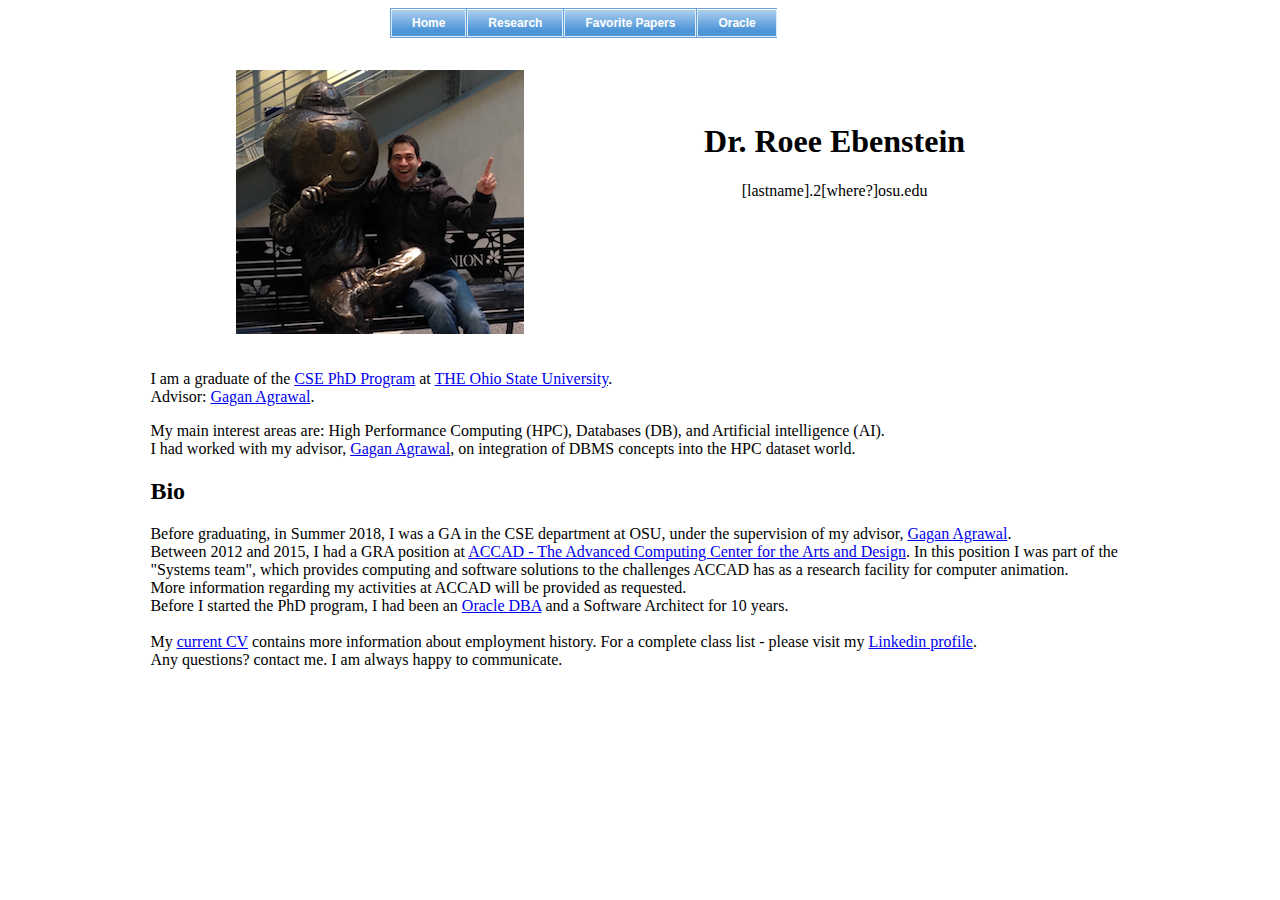
<file: index.htm>
﻿<!DOCTYPE html>
<html>
	<head>
		<meta charset="UTF-8">
		<title>Roee Ebenstein - Home Page</title>
		<link rel="stylesheet" type="text/css" href="menu.css">
		<style type="text/css">
			<!--
			div#wrapper {
				text-align: center;
				margin-left: auto;
				margin-right: auto;
				width: 80%;
			}
			.contact {
				padding-top: 2em;
				padding-right: 10%;
			}
			.content {
				padding: 1em;
				text-align: left;
				clear: both;
			}
			.photo {
				padding-left: 10%;
				padding-right: 10%;
				float: left;
			};
			#title {
				font-style: italic;
			}
			p
			{
				margin-right:0in;
				margin-left:0in;
			}
			li
			{
				margin-left: 1em;
				padding:0em 1em 1em;
			}
			-->
		</style>
    </head>
    <body>
	    <ul class="menu1">
			<li><a href="index.htm">Home</a></li>
			<li><a href="research.html">Research</a></li>
			<li><a href="favpap.html">Favorite Papers</a></li>
			<li><a href="oracle.html">Oracle</a></li>
		</ul>
		<br><br>
		<div id="wrapper">
			<div class="photo"><img src="Roee.jpg" alt="Roee Ebenstein"/></div>
			<div class="contact">
				<h1>Dr. Roee Ebenstein</h1>
				<p>
				[lastname].2[where?]osu.edu
				</p>
			</div>
			<div class="content">
				<p>
				I am a graduate of the <a href="https://cse.osu.edu/graduate/phd-program"  target="_blank">CSE PhD Program</a> at <a href="http://osu.edu"  target="_blank"> THE Ohio State University</a>.<br>
				Advisor: <a href="http://web.cse.ohio-state.edu/~agrawal/"  target="_blank">Gagan Agrawal</a>.<br> 
 				</p>
				<p>
				My main interest areas are: High Performance Computing (HPC), Databases (DB), and Artificial intelligence (AI).<br> 
				I had worked with my advisor, <a href="http://web.cse.ohio-state.edu/~agrawal/"  target="_blank">Gagan Agrawal</a>, on integration of DBMS concepts into the HPC dataset world.<br>
 				</p>
 				
				<!-- <h2>News</h2>
				<ul style="padding-left:0em">
				<li>
				<li>
				</ul>
				 -->
				 
				<h2>Bio</h2>
				<p>
				Before graduating, in Summer 2018, I was a GA in the CSE department at OSU, under the supervision of my advisor, <a href="http://web.cse.ohio-state.edu/~agrawal/"  target="_blank">Gagan Agrawal</a>.<br />
				Between 2012 and 2015, I had a GRA position at <a href="http://accad.osu.edu" target="_blank">ACCAD - The Advanced Computing Center for the Arts and Design</a>.
				In this position I was part of the "Systems team", which provides computing and software solutions to the challenges ACCAD has as a research facility for computer animation.<br>
				More information regarding my activities at ACCAD will be provided as requested.<br>
				Before I started the PhD program, I had been an <a href="oracle.html">Oracle DBA</a> and a Software Architect for 10 years.<br/><br/>
				My <a href="cv.pdf">current CV</a> contains more information about employment history. For a complete class list - please visit my <a href="http://www.linkedin.com/in/evenro/" target="_blank"> Linkedin profile</a>.<br/>
				Any questions? contact me. I am always happy to communicate.
				</p>
			</div>
		</div>
    </body>
</html>
</file>
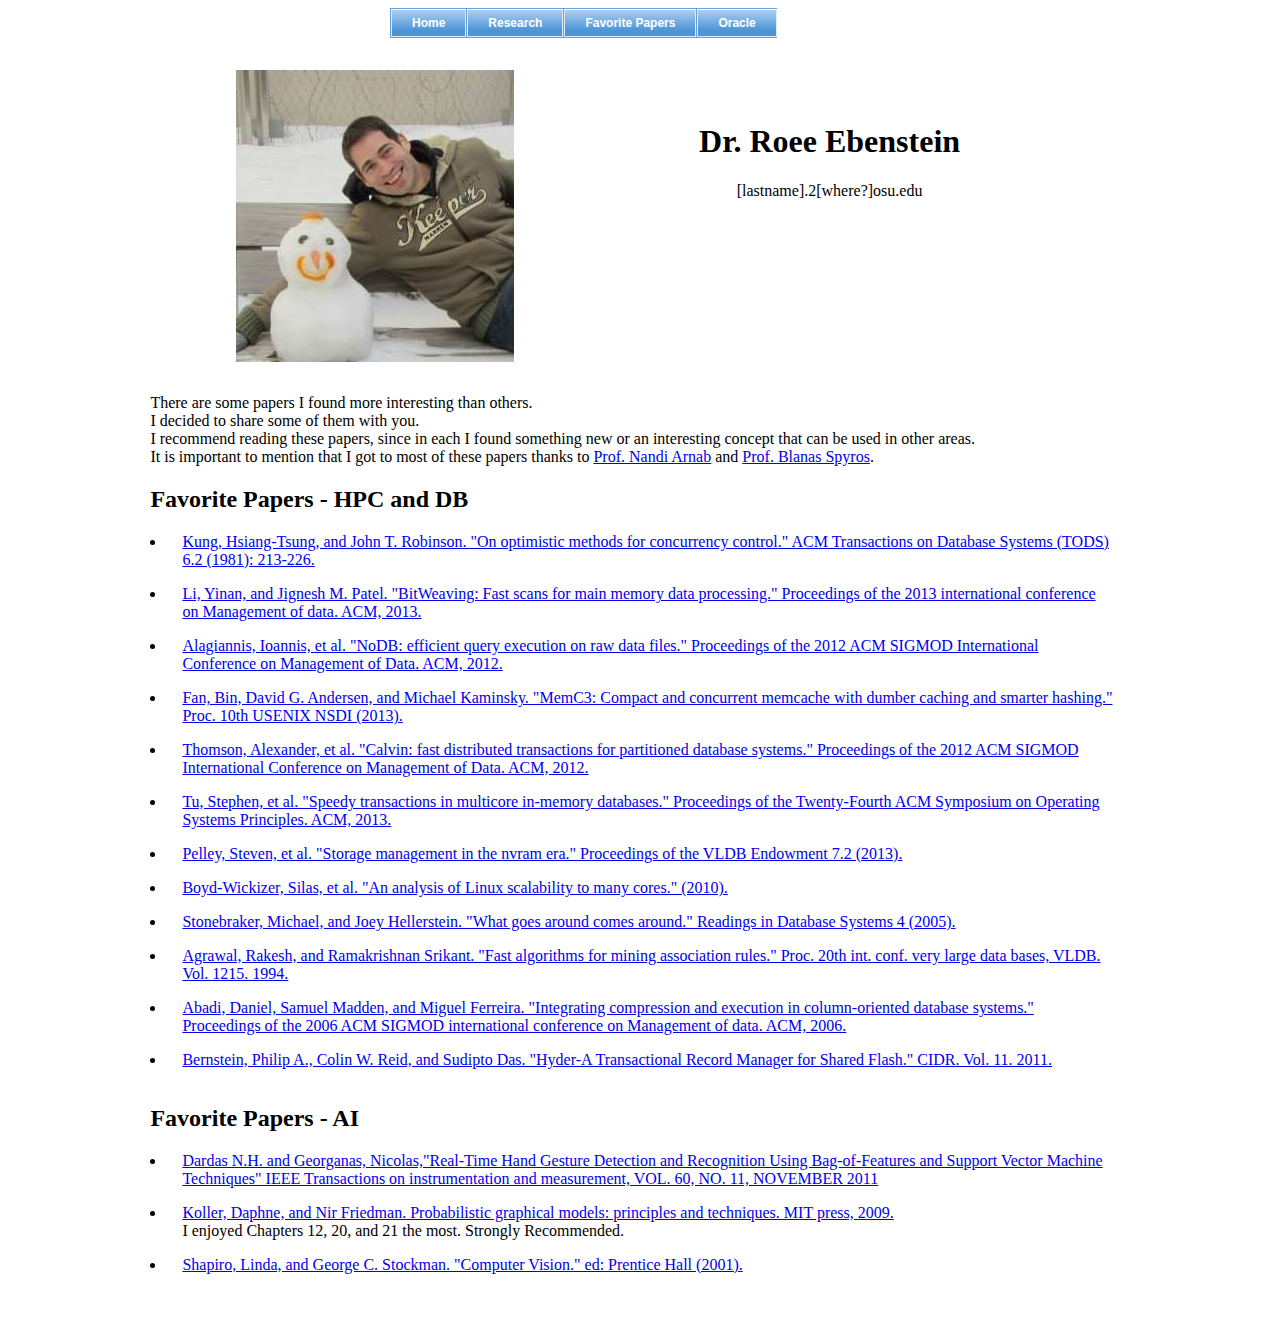
<file: favpap.html>
<html>
	<head>
		<title>Roee Ebenstein - Home Page - Favorite papers</title>
		<link rel="stylesheet" type="text/css" href="menu.css">
		<style type="text/css">
			<!--
			div#wrapper {
				text-align: center;
				margin-left: auto;
				margin-right: auto;
				width: 80%;
			}
			.contact {
				padding-top: 2em;
				padding-right: 10%;
			}
			.content {
				padding: 1em;
				text-align: left;
				clear: both;
			}
			.photo {
				padding-left: 10%;
				padding-right: 10%;
				float: left;
			};
			#title {
				font-style: italic;
			}
			p
			{
				margin-right:0in;
				margin-left:0in;
			}
			li
			{
				margin-left: 1em;
				padding:0em 1em 1em;
			}
			-->
		</style>

	</head>
	<body>
		<ul class="menu1">
			<li><a href="index.htm">Home</a></li>
			<li><a href="research.html">Research</a></li>
			<li><a href="favpap.html">Favorite Papers</a></li>
			<li><a href="oracle.html">Oracle</a></li>
		</ul>
		<br><br>
		<div id="wrapper">
			<div class="photo"><img src="RoeeSnow.jpg" alt="Roee Ebenstein"/></div>
			<div class="contact">
				<h1>Dr. Roee Ebenstein</h1>
				<p>
				[lastname].2[where?]osu.edu
				</p>
			</div>
			<div class="content">
				<p>
				There are some papers I found more interesting than others.<br/>
				I decided to share some of them with you.<br/>
				I recommend reading these papers, since in each I found something new or an interesting concept that can be used in other areas.<br/>
				It is important to mention that I got to most of these papers thanks to <a href="http://arnab.org/">Prof. Nandi Arnab</a> and <a href="http://www.cse.ohio-state.edu/~sblanas/"> Prof. Blanas Spyros</a>.<br/>
 				</p>

				<h2>Favorite Papers - HPC and DB</h2>
				<ul style="padding-left:0em">				
				<li><a href="http://dl.acm.org/citation.cfm?id=319567">Kung, Hsiang-Tsung, and John T. Robinson. "On optimistic methods for concurrency control." ACM Transactions on Database Systems (TODS) 6.2 (1981): 213-226.</a>
				<li><a href="http://dl.acm.org/citation.cfm?id=2465322">Li, Yinan, and Jignesh M. Patel. "BitWeaving: Fast scans for main memory data processing." Proceedings of the 2013 international conference on Management of data. ACM, 2013.</a>
				<li><a href="http://dl.acm.org/citation.cfm?id=2213864">Alagiannis, Ioannis, et al. "NoDB: efficient query execution on raw data files." Proceedings of the 2012 ACM SIGMOD International Conference on Management of Data. ACM, 2012.</a>
				<li><a href="http://dl.acm.org/citation.cfm?id=2482662">Fan, Bin, David G. Andersen, and Michael Kaminsky. "MemC3: Compact and concurrent memcache with dumber caching and smarter hashing." Proc. 10th USENIX NSDI (2013).</a>
				<li><a href="http://dl.acm.org/citation.cfm?id=2213838">Thomson, Alexander, et al. "Calvin: fast distributed transactions for partitioned database systems." Proceedings of the 2012 ACM SIGMOD International Conference on Management of Data. ACM, 2012.</a>
				<li><a href="http://dl.acm.org/citation.cfm?id=2522713">Tu, Stephen, et al. "Speedy transactions in multicore in-memory databases." Proceedings of the Twenty-Fourth ACM Symposium on Operating Systems Principles. ACM, 2013.</a>
				<li><a href="http://scholar.google.com/scholar?q=%22Storage+Management+in+the+NVRAM+Era.%22&btnG=&hl=en&as_sdt=0%2C36">Pelley, Steven, et al. "Storage management in the nvram era." Proceedings of the VLDB Endowment 7.2 (2013).</a>
				<li><a href="http://scholar.google.com/scholar?q=%22An+Analysis+of+Linux+Scalability+to+Many+Cores.%22&btnG=&hl=en&as_sdt=0%2C36">Boyd-Wickizer, Silas, et al. "An analysis of Linux scalability to many cores." (2010).</a>
				<li><a href="http://scholar.google.com/scholar?q=%22what+goes+around+comes+around%22+stonebraker&btnG=&hl=en&as_sdt=0%2C36">Stonebraker, Michael, and Joey Hellerstein. "What goes around comes around." Readings in Database Systems 4 (2005).</a>
				<li><a href="http://scholar.google.com/scholar?q=%22Fast+algorithms+for+mining+association+rules%22&btnG=&hl=en&as_sdt=0%2C36">Agrawal, Rakesh, and Ramakrishnan Srikant. "Fast algorithms for mining association rules." Proc. 20th int. conf. very large data bases, VLDB. Vol. 1215. 1994.</a>
				<li><a href="http://dl.acm.org/citation.cfm?id=1142548">Abadi, Daniel, Samuel Madden, and Miguel Ferreira. "Integrating compression and execution in column-oriented database systems." Proceedings of the 2006 ACM SIGMOD international conference on Management of data. ACM, 2006.</a>
				<li><a href="http://scholar.google.com/scholar?q=hyder+scaling+out+acm&btnG=&hl=en&as_sdt=0%2C36">Bernstein, Philip A., Colin W. Reid, and Sudipto Das. "Hyder-A Transactional Record Manager for Shared Flash." CIDR. Vol. 11. 2011.</a>
				</ul>
				<h2>Favorite Papers - AI</h2>
				<ul style="padding-left:0em">
				<li><a href="http://ieeexplore.ieee.org/xpls/abs_all.jsp?arnumber=5983442">Dardas N.H. and Georganas, Nicolas,"Real-Time Hand Gesture Detection and Recognition Using Bag-of-Features and Support Vector Machine Techniques" IEEE Transactions on instrumentation and measurement, VOL. 60, NO. 11, NOVEMBER 2011</a>
				<li><a href="http://pgm.stanford.edu/">Koller, Daphne, and Nir Friedman. Probabilistic graphical models: principles and techniques. MIT press, 2009.</a><br/>
				I enjoyed Chapters 12, 20, and 21 the most. Strongly Recommended.
				<li><a href="http://dl.acm.org/citation.cfm?id=558008">Shapiro, Linda, and George C. Stockman. "Computer Vision." ed: Prentice Hall (2001).</a>
				<!--<li><a href=""></a>-->
				</ul>
			</div>
		</div>
	</body>
</html>
</file>
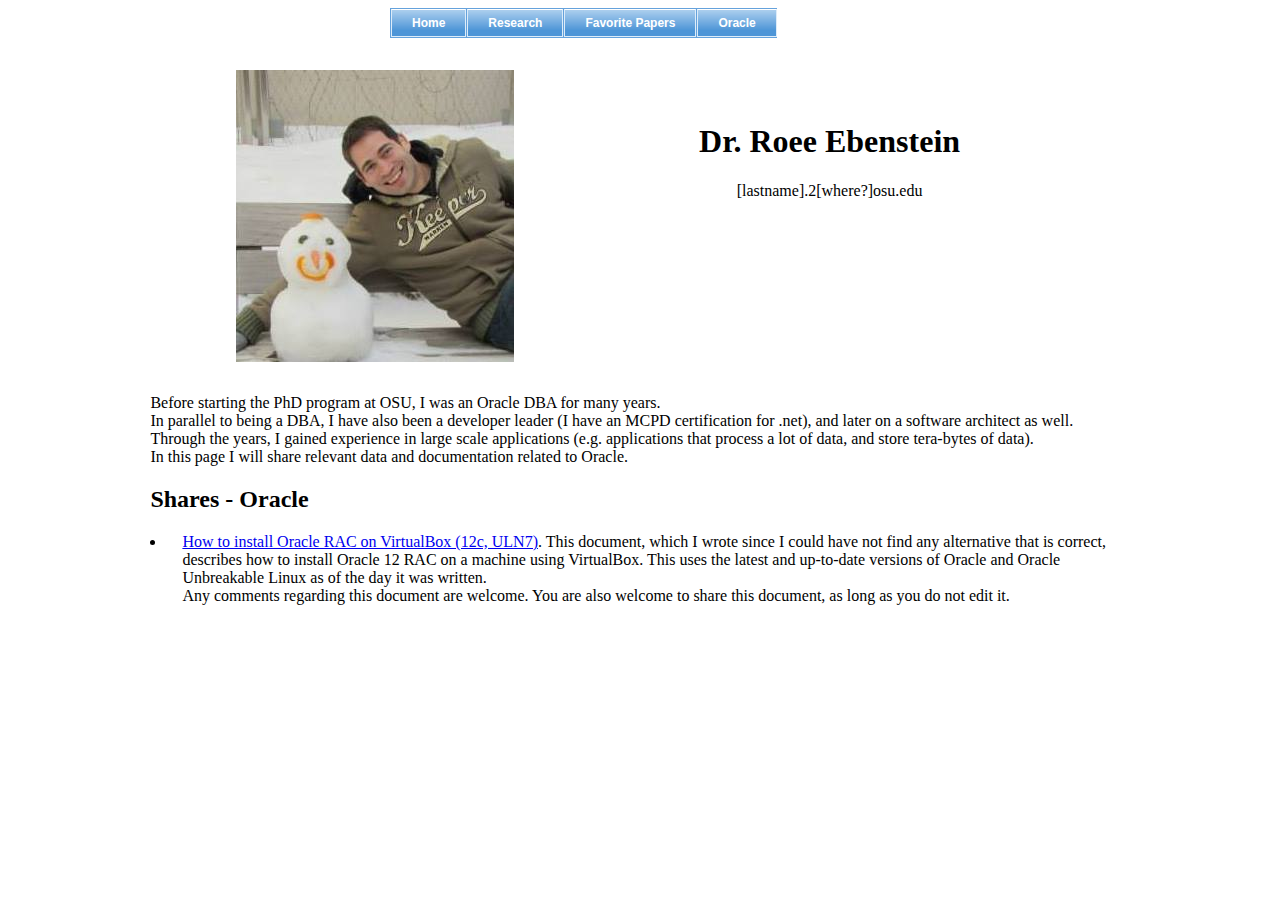
<file: oracle.html>
<html>
	<head>
		<title>Roee Ebenstein - Home Page - Oracle DBA</title>
		<link rel="stylesheet" type="text/css" href="menu.css">
		<style type="text/css">
			<!--
			div#wrapper {
				text-align: center;
				margin-left: auto;
				margin-right: auto;
				width: 80%;
			}
			.contact {
				padding-top: 2em;
				padding-right: 10%;
			}
			.content {
				padding: 1em;
				text-align: left;
				clear: both;
			}
			.photo {
				padding-left: 10%;
				padding-right: 10%;
				float: left;
			};
			#title {
				font-style: italic;
			}
			p
			{
				margin-right:0in;
				margin-left:0in;
			}
			li
			{
				margin-left: 1em;
				padding:0em 1em 1em;
			}
			-->
		</style>

	</head>
	<body>
		<ul class="menu1">
			<li><a href="index.htm">Home</a></li>
			<li><a href="research.html">Research</a></li>
			<li><a href="favpap.html">Favorite Papers</a></li>
			<li><a href="oracle.html">Oracle</a></li>
		</ul>
		<br><br>
		<div id="wrapper">
			<div class="photo"><img src="RoeeSnow.jpg" alt="Roee Ebenstein"/></div>
			<div class="contact">
				<h1>Dr. Roee Ebenstein</h1>
				<p>
				[lastname].2[where?]osu.edu
				</p>
			</div>
			<div class="content">
				<p>
				Before starting the PhD program at OSU, I was an Oracle DBA for many years.<br>
				In parallel to being a DBA, I have also been a developer leader (I have an MCPD certification for .net), and later on a software architect as well.<br>
				Through the years, I gained experience in large scale applications (e.g. applications that process a lot of data, and store tera-bytes of data).<br>
				In this page I will share relevant data and documentation related to Oracle.
 				</p>

				<h2>Shares - Oracle</h2>
				<ul style="padding-left:0em">
				<li><a href="12cRAConVirtualBox.pdf">How to install Oracle RAC on VirtualBox (12c, ULN7)</a>. This document, which I wrote since I could have not find any alternative that is correct, describes how to install Oracle 12 RAC on a machine using VirtualBox.
				This uses the latest and up-to-date versions of Oracle and Oracle Unbreakable Linux as of the day it was written.<br>
				Any comments regarding this document are welcome. You are also welcome to share this document, as long as you do not edit it.
				</ul>
			</div>
		</div>
	</body>
</html>
</file>
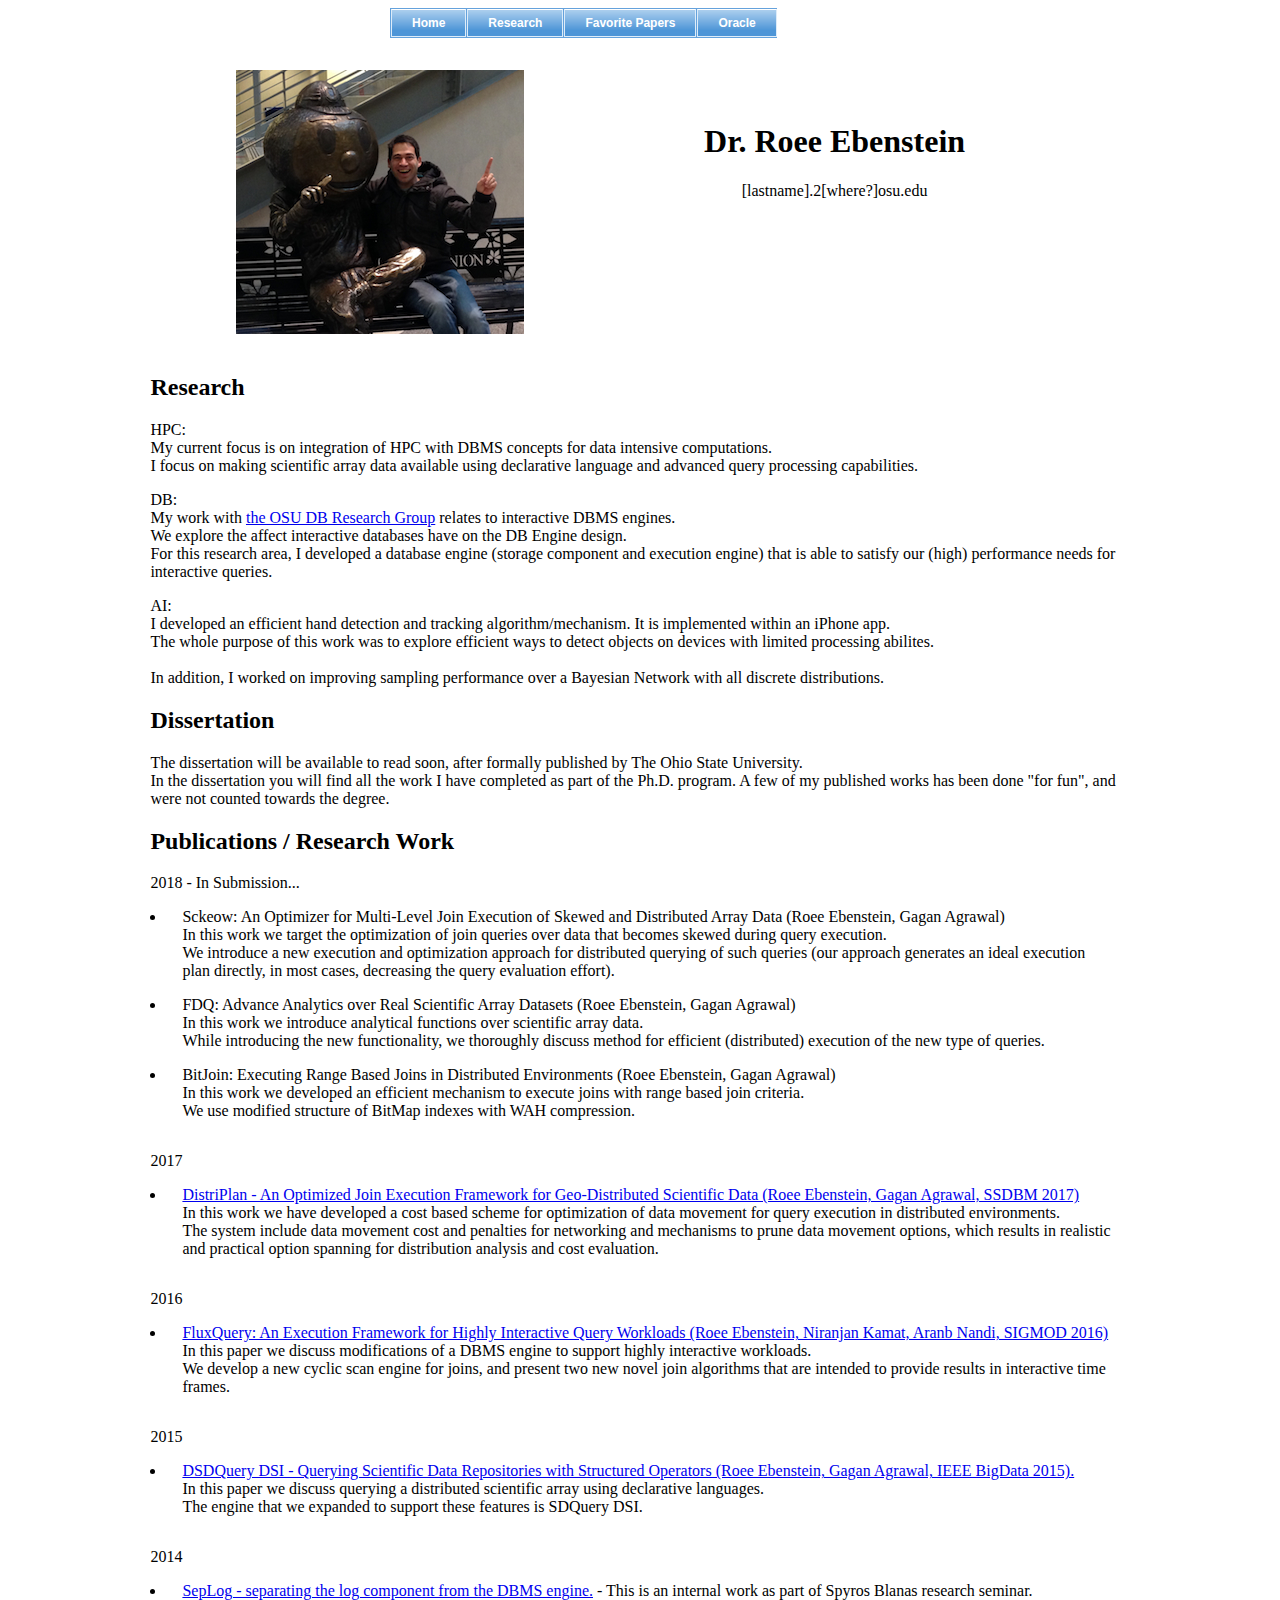
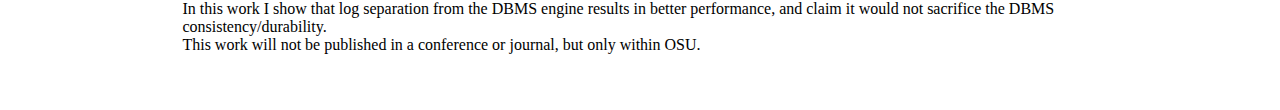
<file: research.html>
﻿<!DOCTYPE html>
<html>
	<head>
		<meta charset="UTF-8">
		<title>Roee Ebenstein - Home Page</title>
		<link rel="stylesheet" type="text/css" href="menu.css">
		<style type="text/css">
			<!--
			div#wrapper {
				text-align: center;
				margin-left: auto;
				margin-right: auto;
				width: 80%;
			}
			.contact {
				padding-top: 2em;
				padding-right: 10%;
			}
			.content {
				padding: 1em;
				text-align: left;
				clear: both;
			}
			.photo {
				padding-left: 10%;
				padding-right: 10%;
				float: left;
			};
			#title {
				font-style: italic;
			}
			p
			{
				margin-right:0in;
				margin-left:0in;
			}
			li
			{
				margin-left: 1em;
				padding:0em 1em 1em;
			}
			-->
		</style>
    </head>
    <body>
	    <ul class="menu1">
			<li><a href="index.htm">Home</a></li>
			<li><a href="research.html">Research</a></li>
			<li><a href="favpap.html">Favorite Papers</a></li>
			<li><a href="oracle.html">Oracle</a></li>
		</ul>
		<br><br>
		<div id="wrapper">
			<div class="photo"><img src="Roee.jpg" alt="Roee Ebenstein"/></div>
			<div class="contact">
				<h1>Dr. Roee Ebenstein</h1>
				<p>
				[lastname].2[where?]osu.edu
				</p>
			</div>
            <div class="content">

                <h2>Research</h2>
                <p>
                    HPC:<br>
                    My current focus is on integration of HPC with DBMS concepts for data intensive computations.<br>
                    I focus on making scientific array data available using declarative language and advanced query processing capabilities.
                </p>
                <p>
                    DB:<br>
                    My work with <a href="http://db.cse.ohio-state.edu" target="_blank"> the OSU DB Research Group</a> relates to interactive DBMS engines.<br>
                    We explore the affect interactive databases have on the DB Engine design. <br />
                    For this research area, I developed a database engine (storage component and execution engine) that is able to satisfy our (high) performance needs for interactive queries.  <br>
                </p>
                <p>
                    AI:<br>
                    I developed an efficient hand detection and tracking algorithm/mechanism. It is implemented within an iPhone app.<br>
                    The whole purpose of this work was to explore efficient ways to detect objects on devices with limited processing abilites.<br><br>
                    In addition, I worked on improving sampling performance over a Bayesian Network with all discrete distributions.
                </p>


                <h2>Dissertation</h2>
                <!-- <a href="">Read the dissertation</a><br /> -->
                The dissertation will be available to read soon, after formally published by The Ohio State University.<br />
                In the dissertation you will find all the work I have completed as part of the Ph.D. program.
                A few of my published works has been done "for fun", and were not counted towards the degree.

                <h2>Publications / Research Work</h2>

                <p>2018 - In Submission...</p>
                <ul class="publications" style="padding-left:0em">
                    <li>
                        Sckeow: An Optimizer for Multi-Level Join Execution of Skewed and Distributed Array Data (Roee Ebenstein, Gagan Agrawal)<br>
                        In this work we target the optimization of join queries over data that becomes skewed during query execution. <br>
                        We introduce a new execution and optimization approach for distributed querying of such queries (our approach generates an ideal execution plan directly, in most cases, decreasing the query evaluation effort).
                    </li>
                    <li>
                        FDQ: Advance Analytics over Real Scientific Array Datasets (Roee Ebenstein, Gagan Agrawal)<br>
                        In this work we introduce analytical functions over scientific array data. <br>
                        While introducing the new functionality, we thoroughly discuss method for efficient (distributed) execution of the new type of queries.
                    </li>
                    <li>
                        BitJoin: Executing Range Based Joins in Distributed Environments (Roee Ebenstein, Gagan Agrawal)<br>
                        In this work we developed an efficient mechanism to execute joins with range based join criteria.<br>
                        We use modified structure of BitMap indexes with WAH compression.
                    </li>
                </ul>
                <p>2017</p>
                <ul class="publications" style="padding-left:0em">
                    <li>
                        <a href="https://dl.acm.org/citation.cfm?id=3085529">DistriPlan - An Optimized Join Execution Framework for Geo-Distributed Scientific Data (Roee Ebenstein, Gagan Agrawal, SSDBM 2017)</a><br>
                        In this work we have developed a cost based scheme for optimization of data movement for query execution in distributed environments.<br>
                        The system include data movement cost and penalties for networking and mechanisms to prune data movement options, which results in realistic and practical option spanning for distribution analysis and cost evaluation. <br>
                    </li>
                </ul>
                <p>2016</p>
                <ul class="publications" style="padding-left:0em">
                    <li>
                        <a href="http://dl.acm.org/citation.cfm?id=2882945&CFID=633736904&CFTOKEN=50191384">FluxQuery: An Execution Framework for Highly Interactive Query Workloads (Roee Ebenstein, Niranjan Kamat, Aranb Nandi, SIGMOD 2016)</a><br>
                        In this paper we discuss modifications of a DBMS engine to support highly interactive workloads. <br>
                        We develop a new cyclic scan engine for joins, and present two new novel join algorithms that are intended to provide results in interactive time frames.
                    </li>
                </ul>
                <p>2015</p>
                <ul class="publications" style="padding-left:0em">
                    <li>
                        <a href="http://ieeexplore.ieee.org/xpl/articleDetails.jsp?arnumber=7363790">DSDQuery DSI - Querying Scientific Data Repositories with Structured Operators (Roee Ebenstein, Gagan Agrawal, IEEE BigData 2015).</a><br>
                        In this paper we discuss querying a distributed scientific array using declarative languages.<br>
                        The engine that we expanded to support these features is SDQuery DSI.
                    </li>
                </ul>
                <p>2014</p>
                <ul class="publications" style="padding-left:0em">
                    <li>
                        <a href="SepLog.pdf">SepLog - separating the log component from the DBMS engine.</a> - This is an internal work as part of Spyros Blanas research seminar.<br>
                        In this work I show that log separation from the DBMS engine results in better performance, and claim it would not sacrifice the DBMS consistency/durability.<br>
                        This work will not be published in a conference or journal, but only within OSU.
                    </li>
                </ul>
            </div>
		</div>
    </body>
</html>
</file>
<file: menu.css>
ul.menu1
{
    padding:0;
    list-style-type: none;
    height: 26px;
    width:500px;margin:0 auto;/*Uncomment this line to make the menu center-aligned.*/
}

ul.menu1 li
{ 
    border:1px solid #65A2DC;
    border-right:none;
    list-style-type: none;
    padding:0;margin:0;
    float:left;
    display: block;
    color:White;
}
ul.menu1 li.lastItem
{ 
    border-right:1px solid #65A2DC;
}

ul.menu1 li a
{
    padding: 0 20px;
    background-image: url(bg.gif);
    border:1px solid #DDECF9;
    border-top:1px solid #FFFFFF;
    color:White;
    text-align: left;
    text-decoration:none;
    display: block;
    float: left;
    font: bold 12px Arial;
    line-height: 26px;
}

ul.menu1 li a:hover, ul.menu1 li a.current
{
    background-position:0 -40px;
}
</file>
